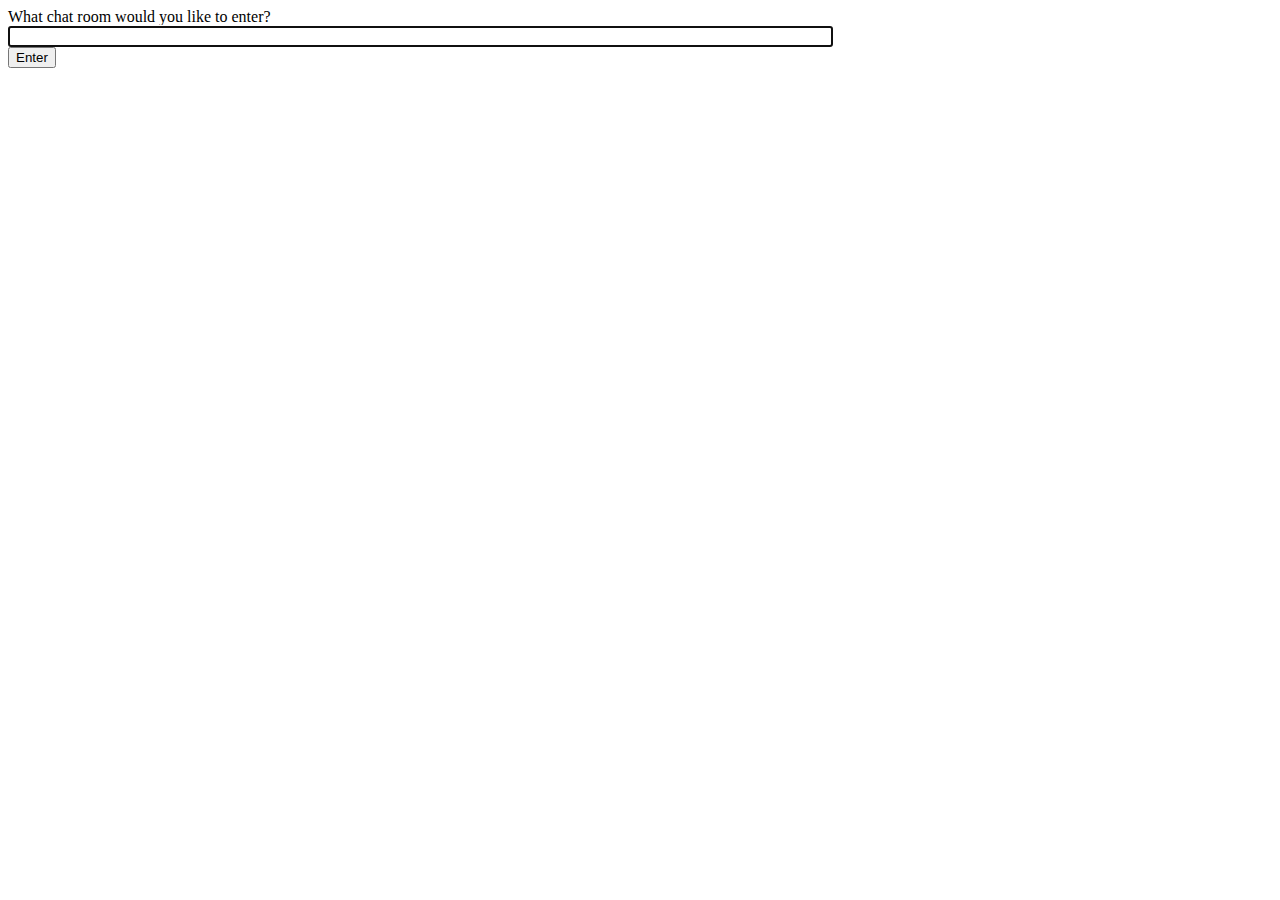
<file: authors/apps/notifications/templates/index.html>
<!-- chat/templates/chat/index.html -->
<!DOCTYPE html>
<html>
<head>
    <meta charset="utf-8"/>
    <title>Chat Rooms</title>
</head>
<body>
    What chat room would you like to enter?<br/>
    <input id="room-name-input" type="text" size="100"/><br/>
    <input id="room-name-submit" type="button" value="Enter"/>

    <script>
        document.querySelector('#room-name-input').focus();
        document.querySelector('#room-name-input').onkeyup = function(e) {
            if (e.keyCode === 13) {  // enter, return
                document.querySelector('#room-name-submit').click();
            }
        };

        document.querySelector('#room-name-submit').onclick = function(e) {
            var roomName = document.querySelector('#room-name-input').value;
            window.location.pathname = '/notifications/' + roomName + '/';
        };
    </script>
</body>
</html>
</file>
